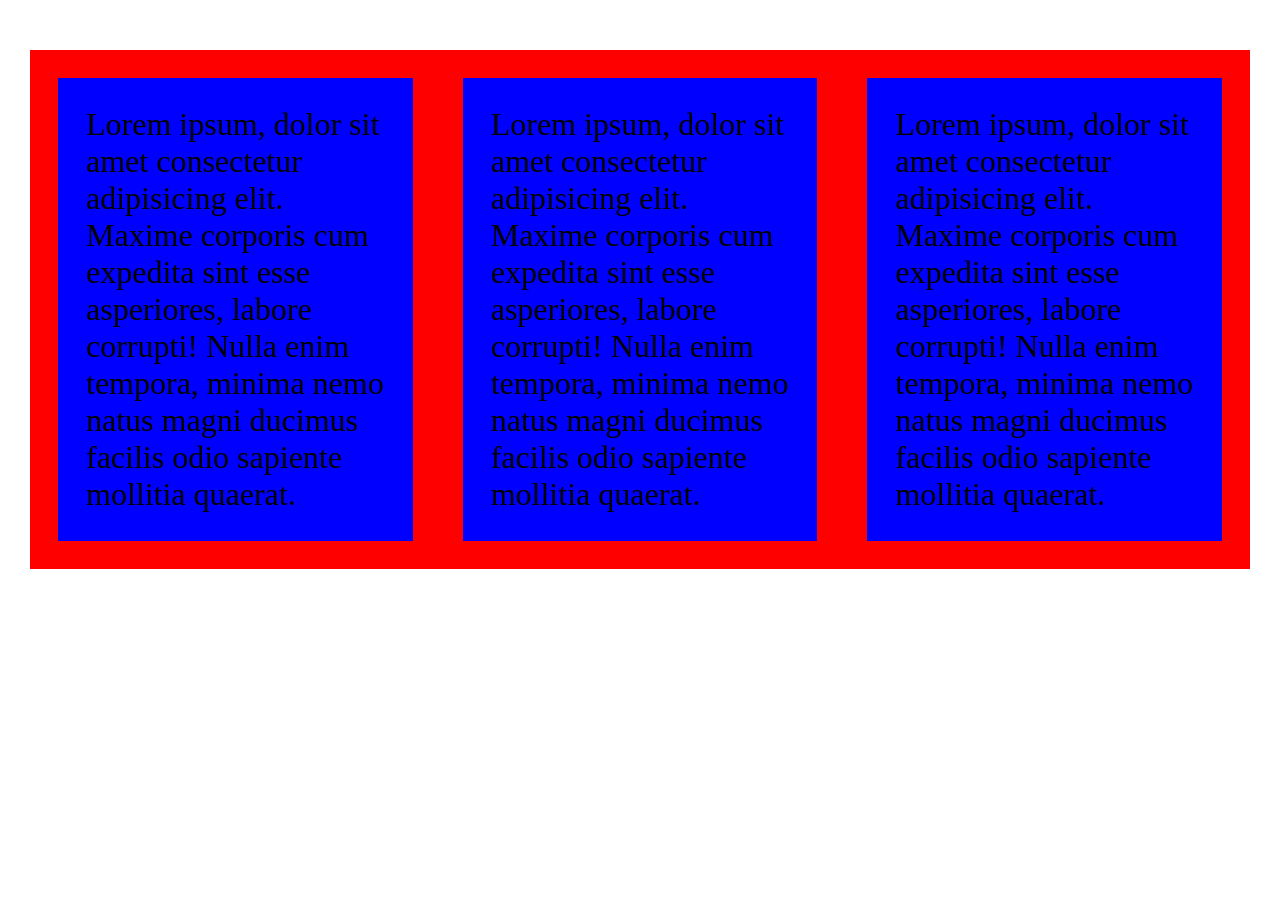
<file: less3/index.html>
<!DOCTYPE html>
<html lang="en">
<head>
    <meta charset="UTF-8">
    <meta name="viewport" content="width=device-width, initial-scale=1.0">
    <title>Document</title>
    <link rel="stylesheet" href="style.css">
</head>
<body>
    <div class="container">
        <div class="box1">
            <p>Lorem ipsum, dolor sit amet consectetur adipisicing elit. Maxime corporis cum expedita sint esse asperiores, labore corrupti! Nulla enim tempora, minima nemo natus magni ducimus facilis odio sapiente mollitia quaerat.</p>
        </div> 
        <div class="box2">
            <p>Lorem ipsum, dolor sit amet consectetur adipisicing elit. Maxime corporis cum expedita sint esse asperiores, labore corrupti! Nulla enim tempora, minima nemo natus magni ducimus facilis odio sapiente mollitia quaerat.</p>
        </div> 
        <div class="box3">
            <p>Lorem ipsum, dolor sit amet consectetur adipisicing elit. Maxime corporis cum expedita sint esse asperiores, labore corrupti! Nulla enim tempora, minima nemo natus magni ducimus facilis odio sapiente mollitia quaerat.</p>
        </div> 
    </div>
</body>
</html>
</file>
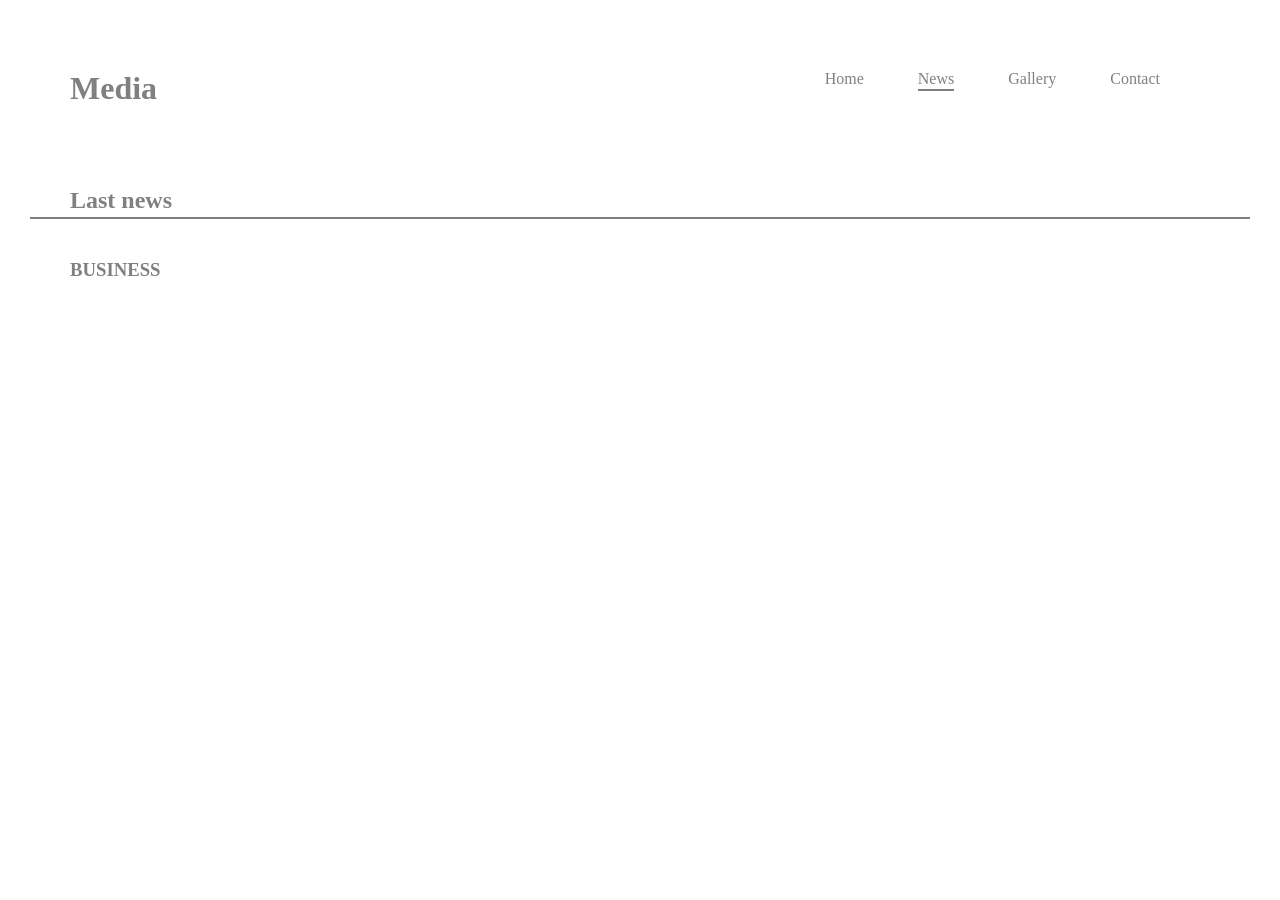
<file: prac6/index.html>
<!DOCTYPE html>
<html lang="en">
<head>
    <meta charset="UTF-8">
    <meta name="viewport" content="width=device-width, initial-scale=1.0">
    <title>Document</title>
    <link rel="stylesheet" href="style.css">
</head>
<body>
    <header>
        <h1>Media</h1>
    <div>
        <p>Home</p>
        <p class="news">News</p>
        <p>Gallery</p>
        <p>Contact</p>
    </div>
    </header>

    <div class="container">
        <h2 class="last_news">Last news</h2>
        <h3 class="BUSINESS">BUSINESS</h3>
    </div>
</body>
</html>
</file>
<file: less3/style.css>
*{
    margin: 0;
    padding: 0;
    box-sizing: border-box;
}

body
{
    display: flex;
    justify-content: center;
    padding: 50px 30px;
}

.container
{
    display: flex;
    justify-content: space-between;
    gap: 50px;
    background: red;
    min-height: 300px;
    padding: 28px;
}

.container > div
{
    background: blue;
    padding: 28px;
    color: white;
}

.container > div > p
{
    font-size: 2rem;
}

.box2
{
    display: none;
}

@media screen and (min-width: 768px) {
    .container > div > p {
        color: black;
    }
}

@media screen and (min-width: 768px) {
    .box2{
        display: block;
    }
    .container{
        
    }
}
</file>
<file: prac6/style.css>
*
{
    margin: 0;
    padding: 0;
    box-sizing: border-box;
}

body
{
    padding: 30px;
}

header
{
    display: flex;
    color: gray;
    padding: 40px;
}

header > h1
{
    justify-content: space-between;
    text-align: center;
}

header > div
{
    justify-content: flex-end;
    margin-left: auto;
    justify-content: space-between;
}

header > div > p
{
    margin-right: 50px;
    display: inline;
    justify-content: flex-end;
}

.news
{
    border-bottom: 2px solid gray;
    padding-bottom: 2px;
}

.last_news
{
    display: flex;
    color: gray;
    padding: 40px;
    border-bottom: 2px solid gray;
    padding-bottom: 3px;
}

.BUSINESS
{
    display: flex;
    color: gray;
    padding: 40px;
}
</file>
